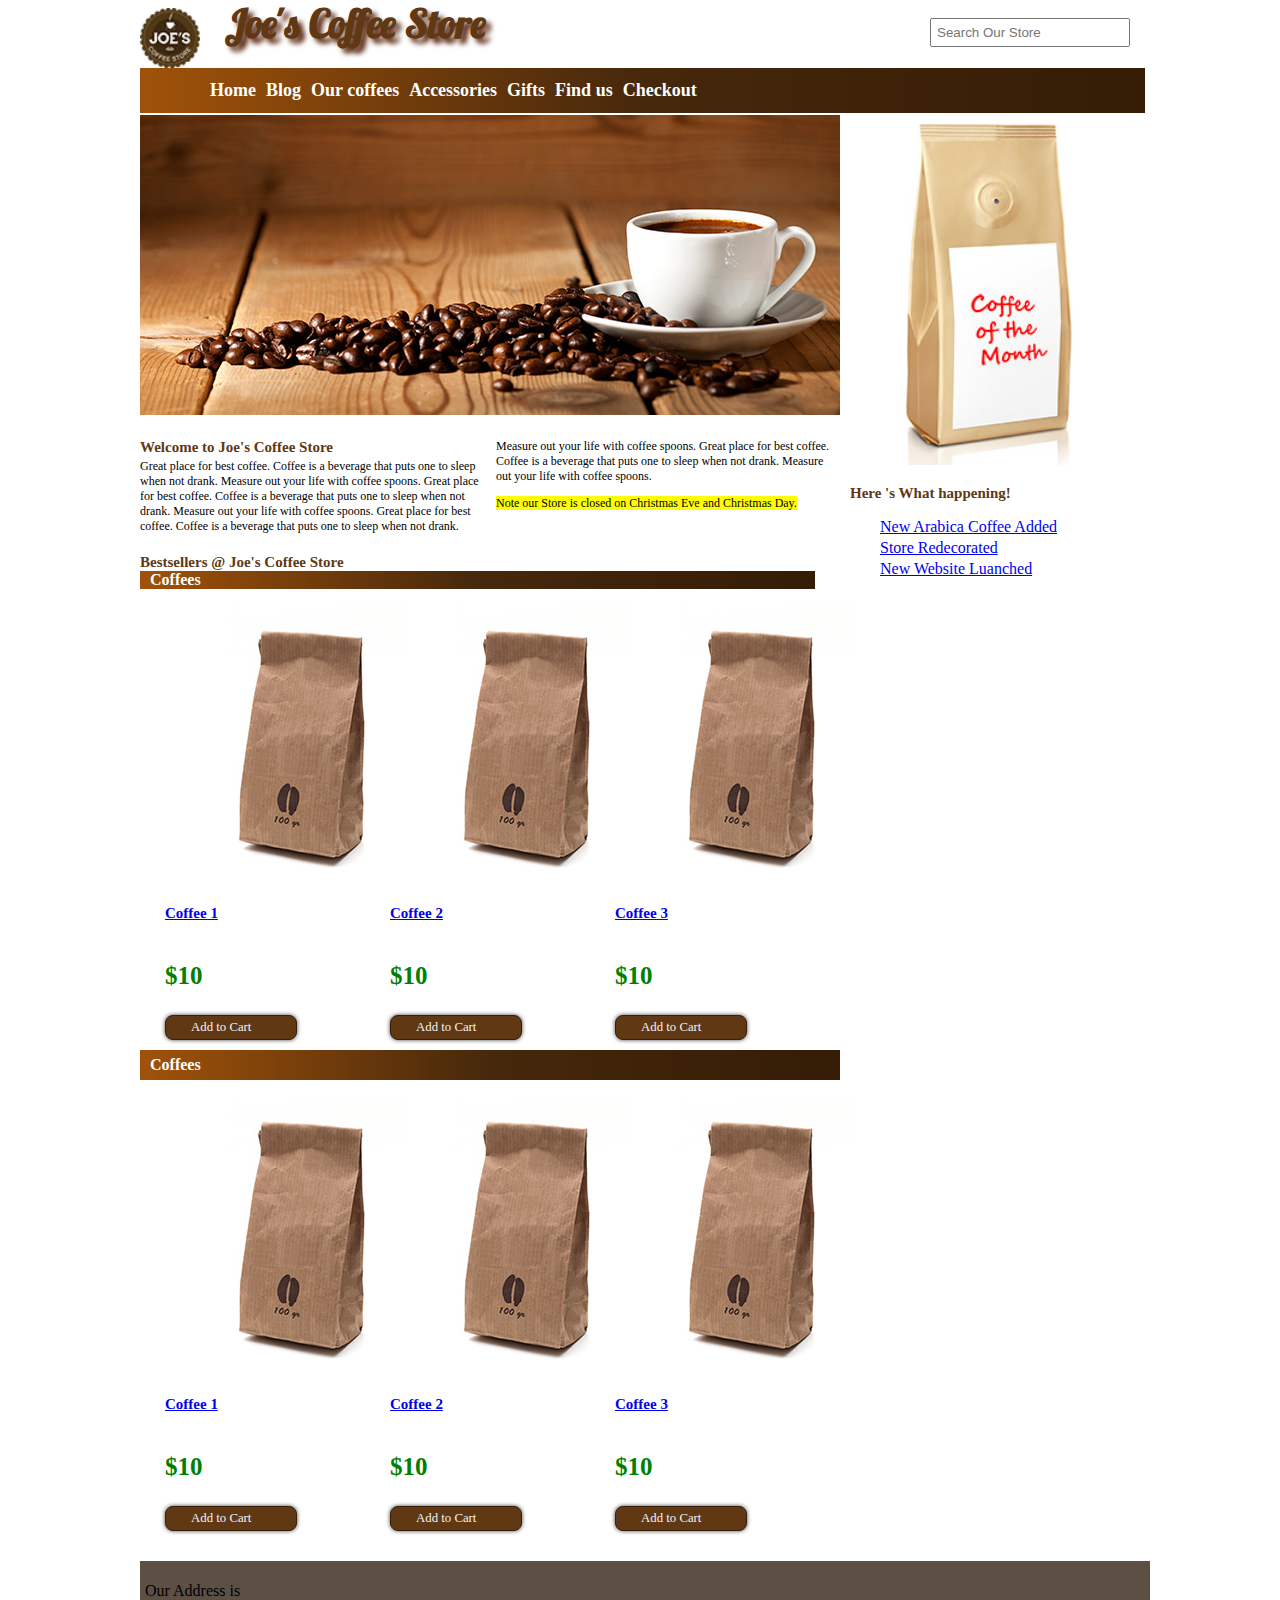
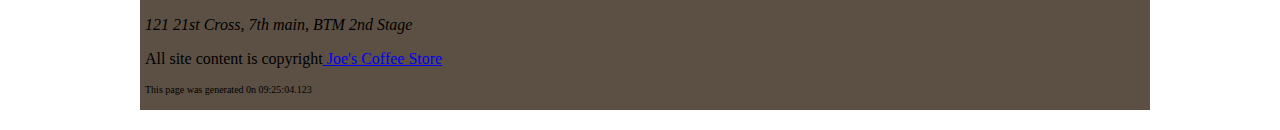
<file: index.html>
<!DOCTYPE html>
<html>
<head>
<meta charset="UTF-8">
<title>Welcome to Joe's Coffee Store! </title>
<link rel="stylesheet" href="Styles/Layout.css"/>
</head>
<body>
<header id="mainHeader">
    <div>
        <a class="headerlogo" href="index.html">
            <img src="images/logo.png" />
        </a>
        <span id="headername"> Joe's Coffee Store </span>
        <input type="search" class="searchbox" placeholder="Search Our Store" />
    </div>
    <nav class="backgroundgradient">
            <ul>
                <li><a class="navlink" href="index.html">Home</a></li>
                <li><a class="navlink" href="blog.html">Blog</a></li>
                <li><a class="navlink" href="allcoffees.html">Our coffees</a></li>
                <li><a class="navlink" href="accessories.html">Accessories</a></li>
                <li><a class="navlink" href="Gifts.html">Gifts</a></li>
                <li><a class="navlink" href="findus.html">Find us</a></li>
                <li><a class="navlink" href="checkout.html">Checkout</a></li>

            </ul>
        </nav>
</header>
 <div id="welcomeimage">
        <img src="images/coffeeheader.jpg" />
    </div>
    <div id="coffeeofthemonth">
        <img src="images/cotm.jpg" />
    </div>
<section id="welcometext">
    <header>Welcome to Joe's Coffee Store</header>
    <span>
        Great place for best coffee.
        Coffee is a beverage that puts one to sleep when not drank.
        Measure out your life with coffee spoons.
         Great place for best coffee.
        Coffee is a beverage that puts one to sleep when not drank.
        Measure out your life with coffee spoons.
         Great place for best coffee.
        Coffee is a beverage that puts one to sleep when not drank.
        Measure out your life with coffee spoons.
         Great place for best coffee.
        Coffee is a beverage that puts one to sleep when not drank.
        Measure out your life with coffee spoons.
        <p><mark>Note our Store is closed on Christmas Eve and Christmas Day.</mark></p>
    </span>
</section>

<aside id="events">
    <header> Here 's What happening!</header>
    <ul>
        <li><a href="#">New Arabica Coffee Added</a></li>
        <li><a href="#">Store Redecorated</a></li>
        <li><a href="#">New Website Luanched</a></li>
    </ul>
</aside>
<section id="bestsellers">
    <header>Bestsellers @ Joe's Coffee Store</header>
    <section class="coffeebestsellers">
        <header class="backgroundgradient">
            Coffees
        </header>
        <article class="productarticle">
            <figure>
                <img class="productarticlethumbail" src="images/coffee/coffee1.jpg" />
            </figure>
            <header>
                <span class="productarticlename"><a href="coffeedetails.html">Coffee 1</a></span>
            </header>
            <p class="productarticleprice">$10</p>
            <div class="addtocartbutton" id="myAddToCartButton">
                Add to Cart
            </div>
        </article>
        <article class="productarticle">
            <figure>
                <img class="productarticlethumbail" src="images/coffee/coffee1.jpg" />
            </figure>
            <header>
                <span class="productarticlename"><a href="coffeedetails.html">Coffee 2</a></span>
            </header>
            <p class="productarticleprice">$10</p>
            <div class="addtocartbutton">
                Add to Cart
            </div>
        </article>
        <article class="productarticle">
            <figure>
                <img class="productarticlethumbail" src="images/coffee/coffee1.jpg" />
            </figure>
            <header>
                <span class="productarticlename"><a href="coffeedetails.html">Coffee 3</a></span>
            </header>
            <p class="productarticleprice">$10</p>
            <div class="addtocartbutton">
                Add to Cart
            </div>
        </article>
    </section>
    <section class="accessoriesbestsellers">
        <header class="backgroundgradient">
            Coffees
        </header>
        <article class="productarticle">
            <figure>
                <img class="productarticlethumbail" src="images/coffee/coffee1.jpg" />
            </figure>
            <header>
                <span class="productarticlename"><a href="coffeedetails.html">Coffee 1</a></span>
            </header>
            <p class="productarticleprice">$10</p>
            <div class="addtocartbutton">
                Add to Cart
            </div>
        </article>
        <article class="productarticle">
            <figure>
                <img class="productarticlethumbail" src="images/coffee/coffee1.jpg" />
            </figure>
            <header>
                <span class="productarticlename"><a href="coffeedetails.html">Coffee 2</a></span>
            </header>
            <p class="productarticleprice">$10</p>
            <div class="addtocartbutton">
                Add to Cart
            </div>
        </article>
        <article class="productarticle">
            <figure>
                <img class="productarticlethumbail" src="images/coffee/coffee1.jpg" />
            </figure>
            <header>
                <span class="productarticlename"><a href="coffeedetails.html">Coffee 3</a></span>
            </header>
            <p class="productarticleprice">$10</p>
            <div class="addtocartbutton">
                Add to Cart
            </div>
        </article>
    </section>
</section>
<footer>
    <p>Our Address is <address>121 21st Cross, 7th main, BTM 2nd Stage</address></p>
    <p class="textcontent">All site content is copyright<a class="mainlink" href="#"> Joe's Coffee Store </a></p>
    <p class="smalltext">This page was generated 0n <time>09:25:04.123</time></p>
</footer>
<script src="scripts/myScripts.js"></script>
</body>
</html>
</file>
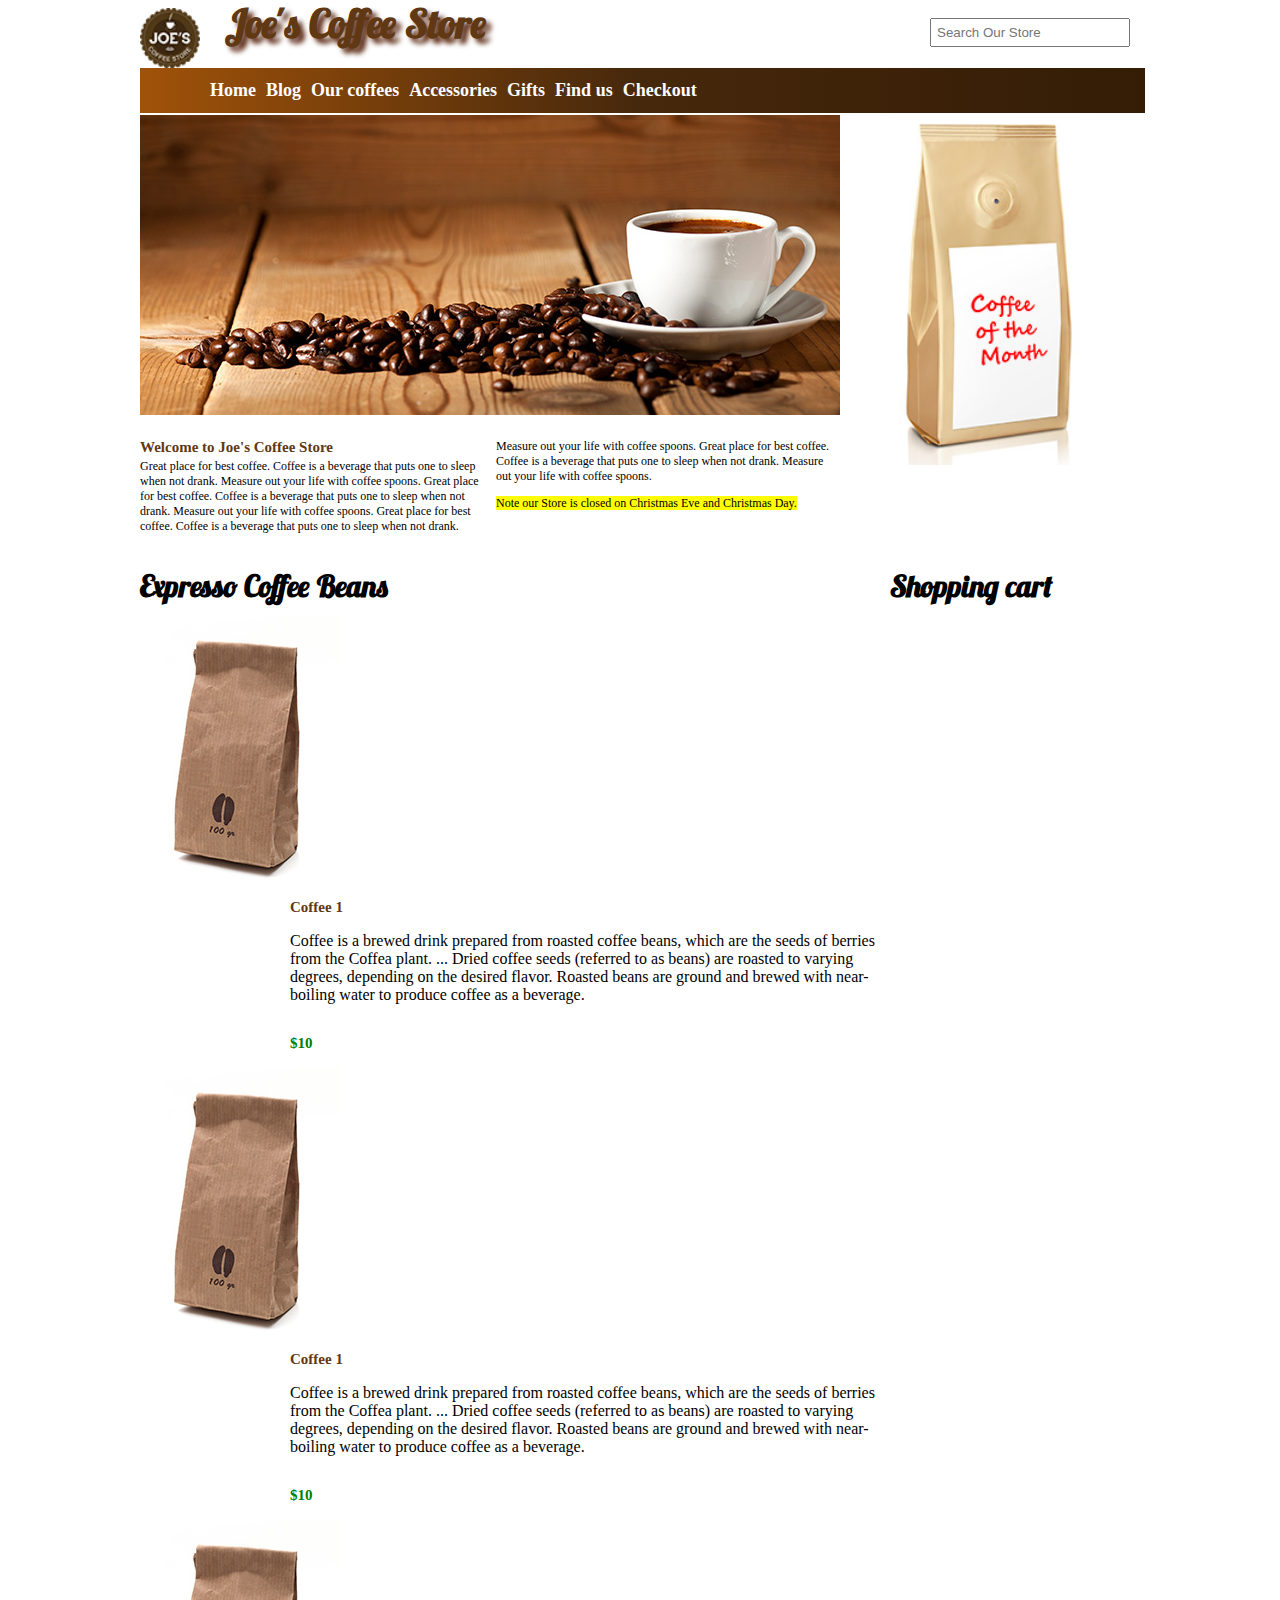
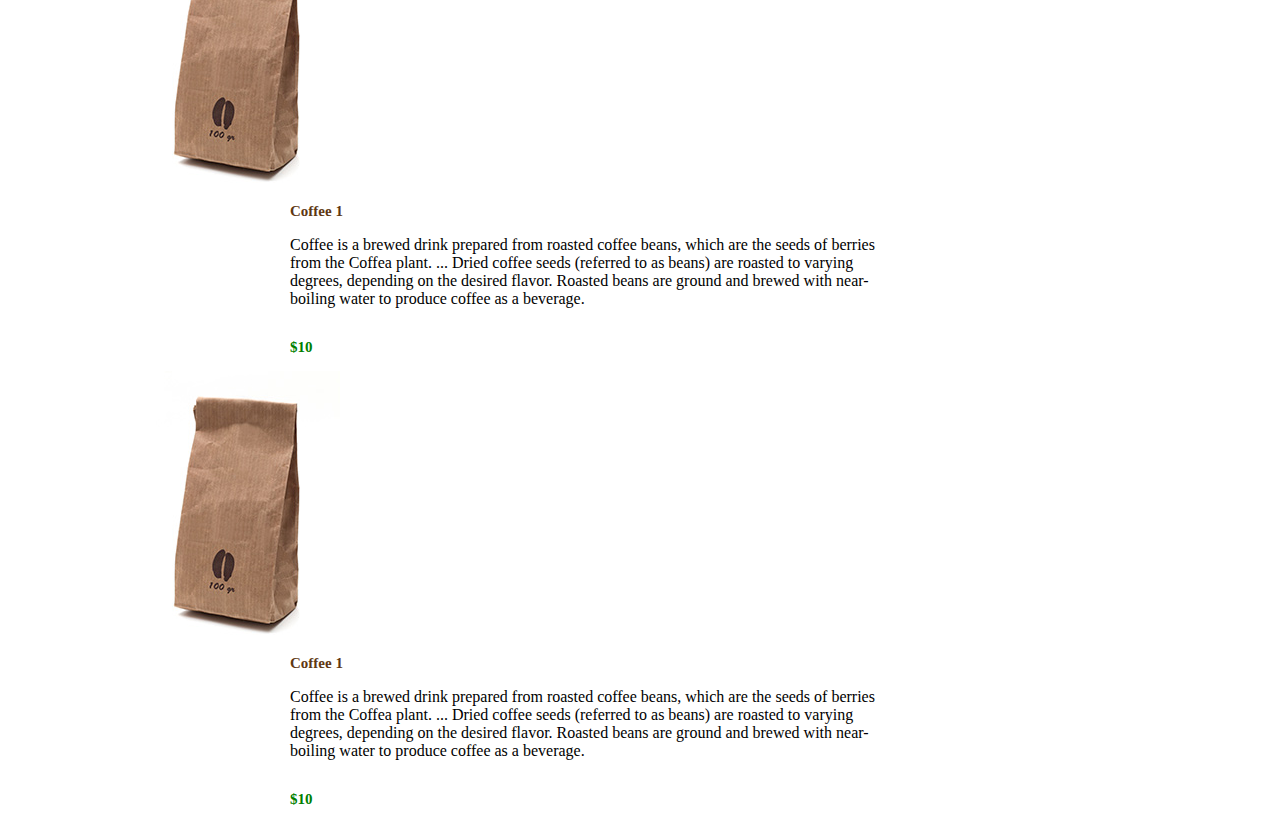
<file: allcoffees.html>
<!DOCTYPE html>
<html>
<head>
<meta charset="UTF-8">
<title>Welcome to Joe's Coffee Store! </title>
<link rel="stylesheet" href="Styles/Layout.css"/>
<script src="scripts/dragAndDrop.js"></script>
</head>
<body>
<header id="mainHeader">
    <div>
        <a class="headerlogo" href="index.html">
            <img src="images/logo.png" />
        </a>
        <span id="headername"> Joe's Coffee Store </span>
        <input type="search" class="searchbox" placeholder="Search Our Store" />
    </div>
    <nav class="backgroundgradient">
            <ul>
                <li><a class="navlink" href="index.html">Home</a></li>
                <li><a class="navlink" href="blog.html">Blog</a></li>
                <li><a class="navlink" href="allcoffees.html">Our coffees</a></li>
                <li><a class="navlink" href="accessories.html">Accessories</a></li>
                <li><a class="navlink" href="Gifts.html">Gifts</a></li>
                <li><a class="navlink" href="findus.html">Find us</a></li>
                <li><a class="navlink" href="checkout.html">Checkout</a></li>

            </ul>
        </nav>
</header>
<div id="welcomeimage">
        <img src="images/coffeeheader.jpg" />
    </div>
    <div id="coffeeofthemonth">
        <img src="images/cotm.jpg" />
    </div>
<section id="welcometext">
    <header>Welcome to Joe's Coffee Store</header>
    <span>
        Great place for best coffee.
        Coffee is a beverage that puts one to sleep when not drank.
        Measure out your life with coffee spoons.
         Great place for best coffee.
        Coffee is a beverage that puts one to sleep when not drank.
        Measure out your life with coffee spoons.
         Great place for best coffee.
        Coffee is a beverage that puts one to sleep when not drank.
        Measure out your life with coffee spoons.
         Great place for best coffee.
        Coffee is a beverage that puts one to sleep when not drank.
        Measure out your life with coffee spoons.
        <p><mark>Note our Store is closed on Christmas Eve and Christmas Day.</mark></p>
    </span>
</section>

<section class="allcoffees">
    <header class="blockheader">
        <span>Expresso Coffee Beans</span>
    </header>
    <article class="productarticlewide" id="coffee-1" data-price="10.00">
        <img id="coffee-1" class="productarticlewidethumbail" src="images/coffee/coffee1.jpg" />
        <div class="productarticlewidecontent">
            <header>
                <span class="productarticlewidename">Coffee 1</span>
            </header>
            <p class="productarticlewidedescription" >Coffee is a brewed drink prepared from roasted coffee beans, which are the seeds of berries from the Coffea plant. ... Dried coffee seeds (referred to as beans) are roasted to varying degrees, depending on the desired flavor. Roasted beans are ground and brewed with near-boiling water to produce coffee as a beverage.</p>
            <p class="productarticlewideprice" >$10</p>
        </div>
    </article>
    <article class="productarticlewide" id="coffee-2" data-price="10.00">
        <img id="coffee-2" class="productarticlewidethumbail" src="images/coffee/coffee1.jpg" />
        <div class="productarticlewidecontent">
            <header>
                <span class="productarticlewidename">Coffee 1</span>
            </header>
            <p class="productarticlewidedescription" >Coffee is a brewed drink prepared from roasted coffee beans, which are the seeds of berries from the Coffea plant. ... Dried coffee seeds (referred to as beans) are roasted to varying degrees, depending on the desired flavor. Roasted beans are ground and brewed with near-boiling water to produce coffee as a beverage.</p>
            <p class="productarticlewideprice" >$10</p>
        </div>
    </article>
    <article class="productarticlewide" id="coffee-3" data-price="10.00">
        <img id="coffee-3" class="productarticlewidethumbail" src="images/coffee/coffee1.jpg" />
        <div class="productarticlewidecontent">
            <header>
                <span class="productarticlewidename">Coffee 1</span>
            </header>
            <p class="productarticlewidedescription" >Coffee is a brewed drink prepared from roasted coffee beans, which are the seeds of berries from the Coffea plant. ... Dried coffee seeds (referred to as beans) are roasted to varying degrees, depending on the desired flavor. Roasted beans are ground and brewed with near-boiling water to produce coffee as a beverage.</p>
            <p class="productarticlewideprice" >$10</p>
        </div>
    </article>
    <article class="productarticlewide" id="coffee-4" data-price="10.00">
        <img id="coffee-4" class="productarticlewidethumbail" src="images/coffee/coffee1.jpg" />
        <div class="productarticlewidecontent">
            <header>
                <span class="productarticlewidename">Coffee 1</span>
            </header>
            <p class="productarticlewidedescription" >Coffee is a brewed drink prepared from roasted coffee beans, which are the seeds of berries from the Coffea plant. ... Dried coffee seeds (referred to as beans) are roasted to varying degrees, depending on the desired flavor. Roasted beans are ground and brewed with near-boiling water to produce coffee as a beverage.</p>
            <p class="productarticlewideprice" >$10</p>
        </div>
    </article>
</section>
 <div id="shoppingcart">
        <header class="blockheader"><span>Shopping cart</span></header>
        <ul></ul>
    </div>

    <script>
    document.addEventListener("DOMContentLoaded", addDnDHandlers, false);
    </script>
</body>
</html>
</file>
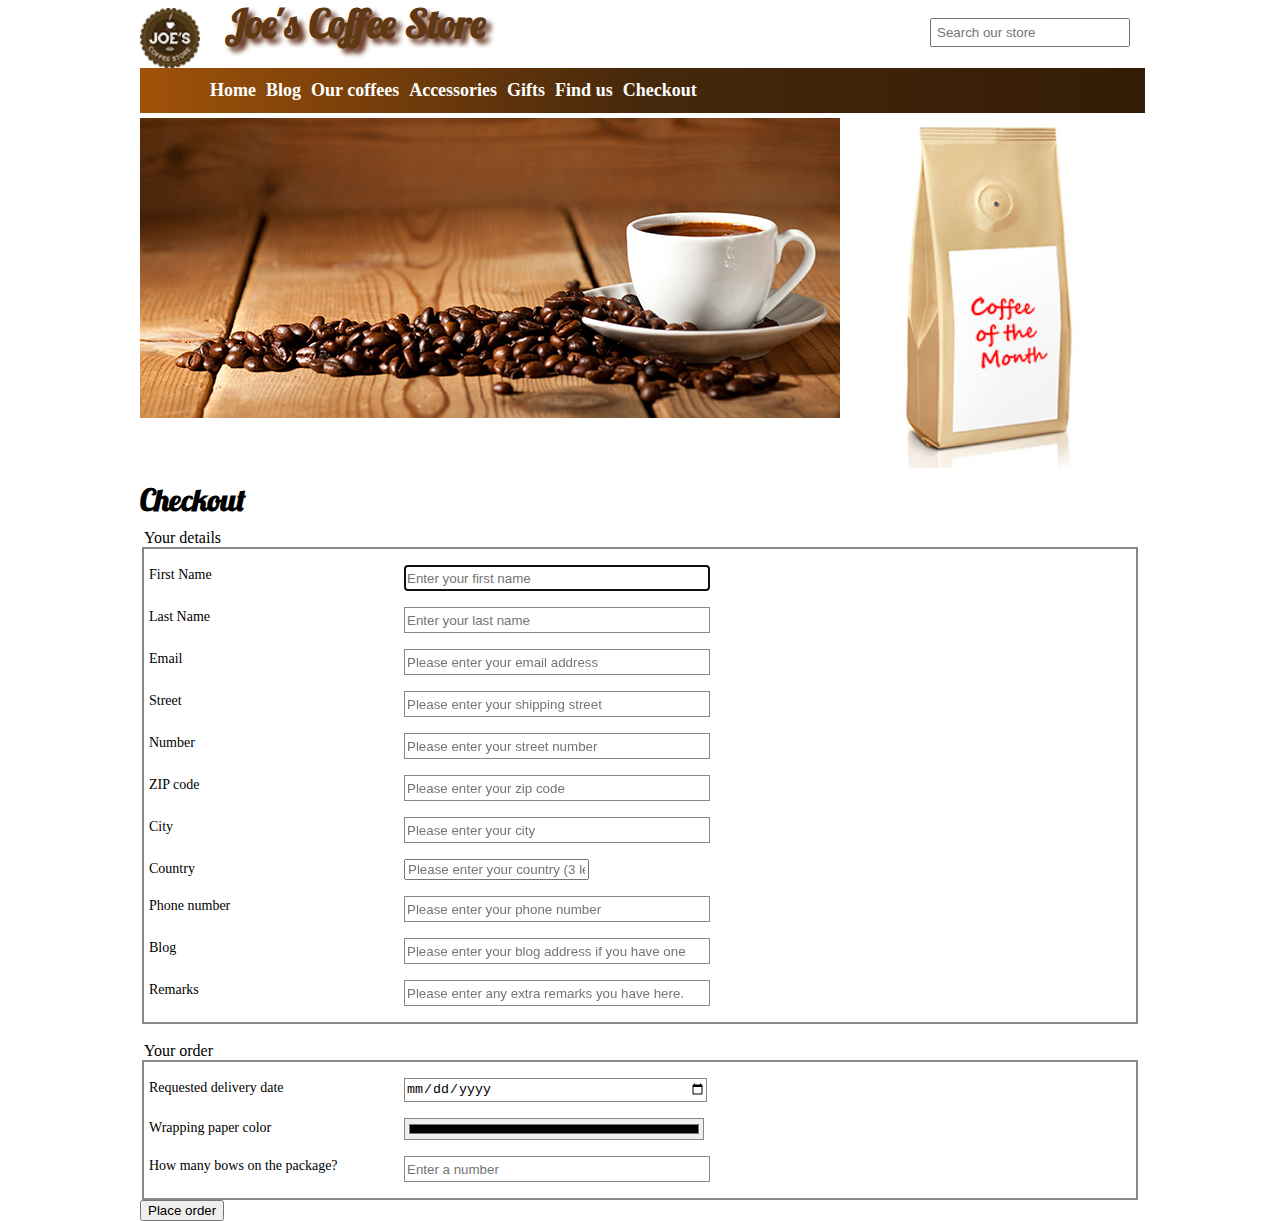
<file: checkout.html>
<!DOCTYPE html>
<html xmlns="http://www.w3.org/1999/xhtml">
<head>
    <title>Welcome to Joe's Coffee Store!</title>
    <link rel="stylesheet" href="Styles/Layout.css" type="text/css" />
</head>
<body>
    <header>
        <div>
            <a class="headerlogo" href="index.html">
                <img src="images/logo.png" />
            </a>
            <span id="headername">Joe's Coffee Store</span>
            <input type="search" class="searchbox" placeholder="Search our store" />
        </div>
        <nav class="backgroundgradient">
            <ul>
                <li><a class="navlink" href="index.html">Home</a></li>
                <li><a class="navlink" href="blog.html">Blog</a></li>
                <li><a class="navlink" href="allcoffees.html">Our coffees</a></li>
                <li><a class="navlink" href="accessories.html">Accessories</a></li>
                <li><a class="navlink" href="Gifts.html">Gifts</a></li>
                <li><a class="navlink" href="findus.html">Find us</a></li>
                <li><a class="navlink" href="checkout.html">Checkout</a></li>

            </ul>
        </nav>
    </header>
    <div id="welcomeimage">
        <img src="images/coffeeheader.jpg" />
    </div>
    <div id="coffeeofthemonth">
        <img src="images/cotm.jpg" />
    </div>

    <section class="coffeedetails">
        <header class="blockheader">
            <span>Checkout</span>
        </header>
        <form id="mainForm" action="#" method="post">
            <fieldset class="box">
                <legend>Your details</legend>
                <div>
                    <p>
                        <label class="textlabel" for="firstNameInput">First Name</label>
                        <input id="firstNameInput" name="FirstName" type="text"
                               required="required" maxlength="30"
                               autofocus="autofocus"
                               placeholder="Enter your first name" class="textinput" />
                    </p>
                    <p>
                        <label class="textlabel" for="lastNameInput">Last Name</label>
                        <input id="lastNameInput" name="LastName" type="text" required="required"
                               placeholder="Enter your last name" class="textinput" size="10" maxlength="50" />
                    </p>
                    <p>
                        <label class="textlabel" for="emailInput">Email</label>
                        <input id="emailInput" name="Email" type="email" class="textinput"
                               required="required" placeholder="Please enter your email address" />
                    </p>

                    <p>
                        <label class="textlabel" for="streetInput">Street</label>
                        <input id="streetInput" name="Street" type="text" class="textinput"
                               required="required" placeholder="Please enter your shipping street" />
                    </p>

                    <p>
                        <label class="textlabel" for="numberInput">Number</label>
                        <input id="numberInput" name="Number" type="text" class="textinput"
                               required="required" placeholder="Please enter your street number" />
                    </p>

                    <p>
                        <label class="textlabel" for="zipInput">ZIP code</label>
                        <input id="zipInput" name="Zip" type="text" class="textinput"
                               required="required" placeholder="Please enter your zip code" />
                    </p>
                    <p>
                        <label class="textlabel" for="cityInput">City</label>
                        <input id="cityInput" name="City" type="text" class="textinput"
                               required="required" placeholder="Please enter your city" />
                    </p>
                    <p>
                        <label class="textlabel" for="countryInput">Country</label>
                        <input id="countryInput" name="Country" type="text" required="required"
                               placeholder="Please enter your country (3 letter code)" pattern="[a-za-z]{3}" />
                    </p>
                    <p>
                        <label class="textlabel" for="phoneInput">Phone number</label>
                        <input id="phoneInput" name="PhoneNumber" type="text" class="textinput"
                               required="required" placeholder="Please enter your phone number" />
                    </p>
                    <p>
                        <label class="textlabel" for="blogInput">Blog</label>
                        <input id="blogInput" name="Blog" type="url" class="textinput"
                               placeholder="Please enter your blog address if you have one" />
                    </p>
                    <p>
                        <label class="textlabel" for="remarkInput">Remarks</label>
                        <input id="remarkInput" name="PhoneNumber" type="text" class="textinput"
                               placeholder="Please enter any extra remarks you have here." />
                    </p>
                </div>
            </fieldset>
            <br />
            <fieldset class="box">
                <legend>Your order</legend>
                <div>
                    <p>
                        <label class="textlabel" for="deliveryDateInput">Requested delivery date</label>
                        <input id="deliveryDateInput" name="BirthDate" class="textinput"
                               type="date" placeholder="Enter a date" />
                    </p>
                    <p>
                        <label class="textlabel" for="colorInput">Wrapping paper color</label>
                        <input id="colorInput" name="Color" type="color" class="textinput"
                               placeholder="Select a color" />
                    </p>
                    <p>
                        <label class="textlabel" for="bowInput">How many bows on the package?</label>
                        <input id="bowInput" name="Bows" type="number" class="textinput"
                               required="required" placeholder="Enter a number" max="10" min="1" />
                    </p>
                </div>
            </fieldset>
            <input type="submit" class="submitbutton" value="Place order" />

        </form>
    </section>
</body>
</html>
</file>
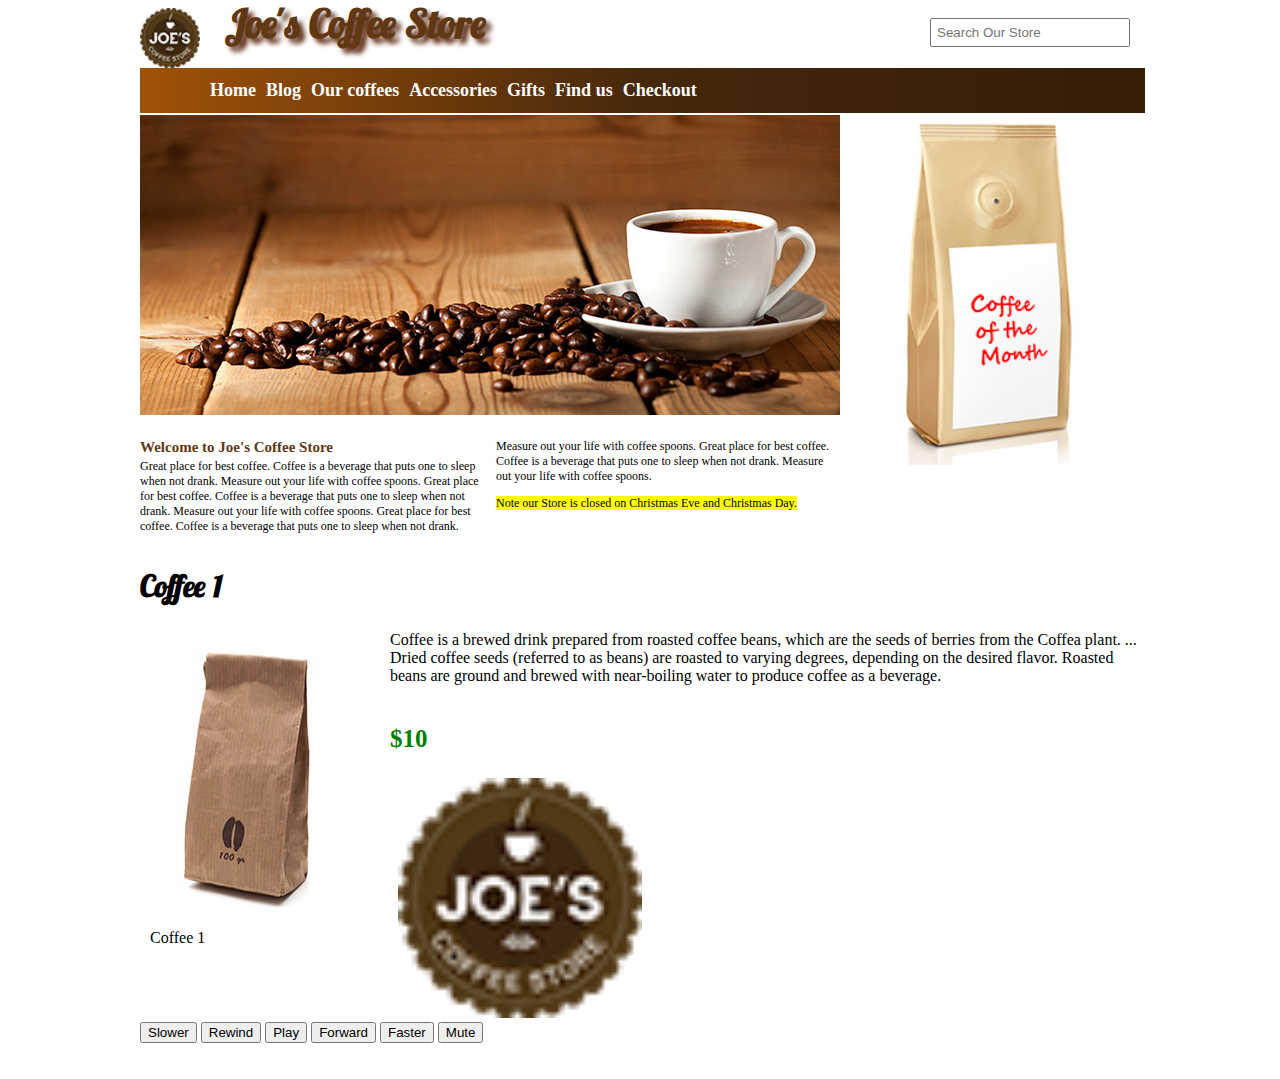
<file: coffeedetails.html>
<!DOCTYPE html>
<html>
<head>
<meta charset="UTF-8">
<title>Welcome to Joe's Coffee Store! </title>
<link rel="stylesheet" href="Styles/Layout.css"/>
 <script src="scripts/videoplayer.js"></script>
</head>
<body>
<header id="mainHeader">
    <div>
        <a class="headerlogo" href="index.html">
            <img src="images/logo.png" />
        </a>
        <span id="headername"> Joe's Coffee Store </span>
        <input type="search" class="searchbox" placeholder="Search Our Store" />
    </div>
    <nav class="backgroundgradient">
            <ul>
                <li><a class="navlink" href="index.html">Home</a></li>
                <li><a class="navlink" href="blog.html">Blog</a></li>
                <li><a class="navlink" href="allcoffees.html">Our coffees</a></li>
                <li><a class="navlink" href="accessories.html">Accessories</a></li>
                <li><a class="navlink" href="Gifts.html">Gifts</a></li>
                <li><a class="navlink" href="findus.html">Find us</a></li>
                <li><a class="navlink" href="checkout.html">Checkout</a></li>

            </ul>
        </nav>
</header>
<div id="welcomeimage">
        <img src="images/coffeeheader.jpg" />
    </div>
    <div id="coffeeofthemonth">
        <img src="images/cotm.jpg" />
    </div>
<section id="welcometext">
    <header>Welcome to Joe's Coffee Store</header>
    <span>
        Great place for best coffee.
        Coffee is a beverage that puts one to sleep when not drank.
        Measure out your life with coffee spoons.
         Great place for best coffee.
        Coffee is a beverage that puts one to sleep when not drank.
        Measure out your life with coffee spoons.
         Great place for best coffee.
        Coffee is a beverage that puts one to sleep when not drank.
        Measure out your life with coffee spoons.
         Great place for best coffee.
        Coffee is a beverage that puts one to sleep when not drank.
        Measure out your life with coffee spoons.
        <p><mark>Note our Store is closed on Christmas Eve and Christmas Day.</mark></p>
    </span>
</section>

<section class="coffeedetails">
    <header class="blockheader">
        <span>Coffee 1</span>
    </header>
    <figure class="productarticlelargefigure">
        <img id="coffee1" class="productarticlelargeimage" src="images/coffee/coffee1.jpg" />
        <figcaption>Coffee 1 </figcaption>
    </figure>
    <div class="productarticlecontent">
        <p class="productarticledescription">Coffee is a brewed drink prepared from roasted coffee beans, which are the seeds of berries from the Coffea plant. ... Dried coffee seeds (referred to as beans) are roasted to varying degrees, depending on the desired flavor. Roasted beans are ground and brewed with near-boiling water to produce coffee as a beverage.</p>
        <p class="productarticleprice">$10</p>
    </div>
    <div>
            <video width="320" height="240" class="coffeevideoplayer" id="videoplayer" poster="images/logo.png" >
                <source src="video/movie.mp4" type='video/mp4; codecs="avc1.42E01E, mp4a.40.2"' />
                <source src="video/movie.ogg" type='video/ogg; codecs="theora, vorbis"' />
                Sadly your browser has no support for video…
            </video>

            <div id="controls">
                <div id="errorDiv" style="color:Red;"></div>
                <button id="slowerButton">Slower</button>
                <button id="backButton">Rewind</button>
                <button id="playButton">Play</button>
                <button id="forwardButton">Forward</button>
                <button id="fasterButton">Faster</button>
                <button id="muteButton">Mute</button>
                <br /><br /><br />
            </div>
        </div>
</section>
<script>
        document.addEventListener("DOMContentLoaded", initializeVideoPlayerControls, false);
    </script>
</body>
</html>
</file>
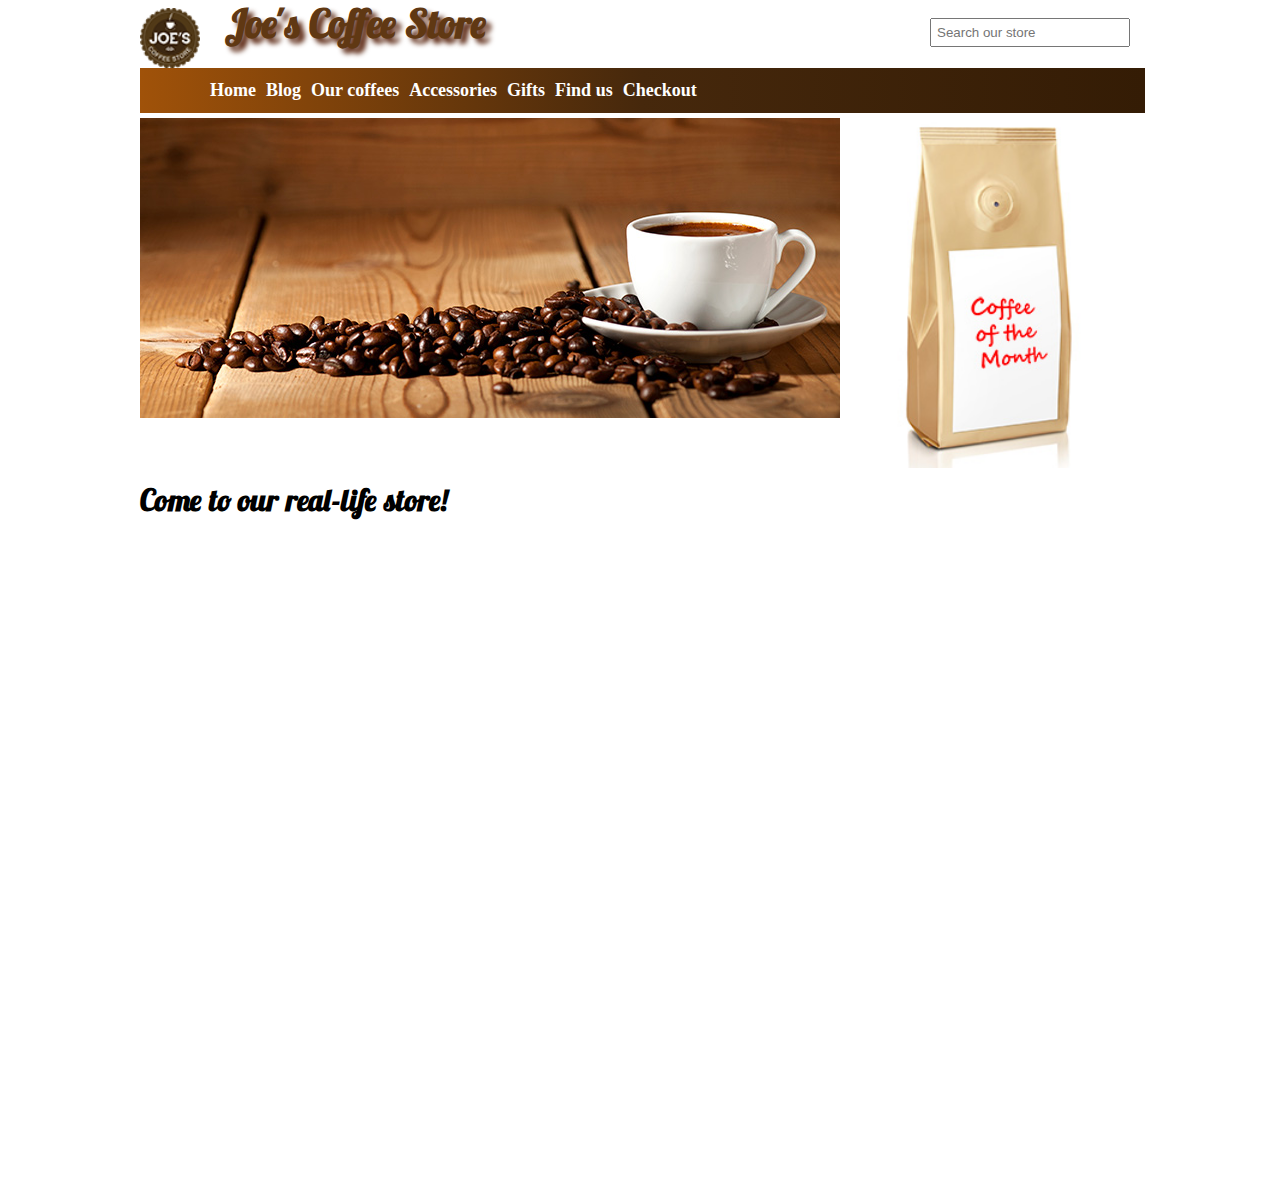
<file: findus.html>
<!DOCTYPE html>
<html xmlns="http://www.w3.org/1999/xhtml">
<head>
    <title>Welcome to Joe's Coffee Store!</title>
    <link rel="stylesheet" href="Styles/Layout.css" type="text/css" />
    <script src="http://maps.google.se/maps/api/js?sensor=false"></script>
    <script src="scripts/geopositioning.js"></script>
</head>
<body>

    <header>
        <div>
            <a class="headerlogo" href="index.html">
                <img src="images/logo.png" />
            </a>
            <span id="headername">Joe's Coffee Store</span>
            <input type="search" class="searchbox" placeholder="Search our store" />
        </div>
        <nav class="backgroundgradient">
            <ul>
                <li><a class="navlink" href="index.html">Home</a></li>
                <li><a class="navlink" href="blog.html">Blog</a></li>
                <li><a class="navlink" href="allcoffees.html">Our coffees</a></li>
                <li><a class="navlink" href="accessories.html">Accessories</a></li>
                <li><a class="navlink" href="Gifts.html">Gifts</a></li>
                <li><a class="navlink" href="findus.html">Find us</a></li>
                <li><a class="navlink" href="checkout.html">Checkout</a></li>

            </ul>
        </nav>
    </header>
    <div id="welcomeimage">
        <img src="images/coffeeheader.jpg" />
    </div>
    <div id="coffeeofthemonth">
        <img src="images/cotm.jpg" />
    </div>

    <section class="maptostore">
        <header class="blockheader">
            <span>Come to our real-life store!</span>
        </header>

        <div id="map"></div>

        <div id="driving-directions"></div>

    </section>

    <script>
        document.addEventListener("DOMContentLoaded", createDrivingDirectionsMap, false);
    </script>

</body>
</html>
</file>
<file: Styles/Layout.css>
body {
    width: 1000px;
    margin-left: auto;
    margin-right: auto;
    font-family: Verdana;
}
@font-face {
    font-family: headerfont;
    src: url('../fonts/Lobster_1.3.otf');
}

header {
    font-weight: bold;
}

.headerlogo {
    float: left;
    margin-right: 10px;
}

    .headerlogo > img {
        height: 60px;
        width: 60px;
    }

#mainHeader {
    height: 80px;
}

nav {
    height: 45px;
    width: 100%;
    margin-bottom: 5px;
    margin-top: 20px;
    padding-left: 5px;
}

    nav ul {
        list-style: none;
        padding: 0px;
    }

        nav ul li {
            display: block;
        }

.navlink {
    height: 35px;
    margin-right: 10px;
    font-size: 18px;
    float: left;
    padding-top: 12px;
    color: white;
    text-decoration: none;
}

    .navlink.active {
    }

.backgroundgradient {
    background: -webkit-linear-gradient(left,#a05209, #46280c, #341c05); /* For Safari 5.1 to 6.0 */
    background: -o-linear-gradient(right,#a05209, #46280c, #341c05); /* For Opera 11.1 to 12.0 */
    background: -moz-linear-gradient(right,#a05209, #46280c, #341c05); /* For Firefox 3.6 to 15 */
    background: linear-gradient(to right, #a05209, #46280c, #341c05);
}

.searchbox {
    float: right;
    padding: 5px;
    margin: 10px 10px;
    width: 200px;
}

#headername {
    font-family: headerfont;
    font-size: 40px;
    color: #603813;
    padding: 15px;
    margin: 8px 0px;
    font-weight: bold;
    text-shadow: 5px 5px 5px #5f2c17;
}

#welcomeimage {
    float: left;
    width: 700px;
}

#coffeeofthemonth {
    float: right;
    width: 300px;
    height: 350px;
}

#coffeeofthemonth > img {
    float: right;
    width: 300px;
    height: 350px;
}

#welcometext {
    float: left;
    width: 70%;
    font-size: 12px;
    margin-top: 20px;
    margin-bottom: 20px;
    column-count:2;
    -webkit-column-count: 2;
}

    #welcometext > header {
        color: #603813;
        font-size: 15px;
        font-weight: bold;
        margin-bottom: 3px;
    }

#events {
    float: right;
    width: 30%;
    margin-top: 20px;
    margin-bottom: 20px;
}

    #events > header {
        margin-left: 10px;
        color: #603813;
        font-size: 15px;
        margin-bottom: 3px;
        font-weight: bold;
    }

    #events > ul {
        list-style: none;
    }

        #events > ul > li {
            margin-bottom: 3px;
        }

#bestsellers {
    height: 100%;
    width: 700px;
    float: left;
    margin-bottom: 20px;
}

    #bestsellers > header {
        color: #603813;
        font-size: 15px;
        font-weight: bold;
    }

.coffeebestsellers {
    float: left;
}

    .coffeebestsellers > header {
        background-color: #603813;
        color: white;
        padding-left: 10px;
    }

.accessoriesbestsellers {
    clear: both;
}

    .accessoriesbestsellers > header {
        height: 30px;
        line-height: 30px;
        background-color: #603813;
        color: white;
        padding-left: 10px;
    }

.productarticle {
    width: 200px;
    float: left;
    margin-left: 25px;
    margin-bottom: 10px;
}

.productarticlethumbnail {
    width: 100px;
    height: 150px;
}

.productarticlename {
    font-size: 15px;
    color: #603813;
    font-weight: bold;
}

.productarticleprice {
    font-size: 15px;
    color: green;
    font-weight: bold;
    padding-top: 15px;
}

.productarticlemoreinfo {
    font-size: 12px;
    color: #603813;
    margin-top: 5px;
}


.addtocartbutton {
    cursor: pointer;
    padding: 4px 25px;
    background: #603813;
    border: 1px solid #381f09;
    -moz-border-radius: 8px;
    -webkit-border-radius: 8px;
    border-radius: 8px;
    -webkit-box-shadow: 0 0 4px rgba(0,0,0, .75);
    -moz-box-shadow: 0 0 4px rgba(0,0,0, .75);
    box-shadow: 0 0 4px rgba(0,0,0, .75);
    color: #f3f3f3;
    font-size: 0.8em;
    width: 80px;
}

    .addtocartbutton:hover, .addtocartbutton:focus {
        background-color: #512c0a;
        -webkit-box-shadow: 0 0 1px rgba(0,0,0, .75);
        -moz-box-shadow: 0 0 1px rgba(0,0,0, .75);
        box-shadow: 0 0 1px rgba(0,0,0, .75);
    }


footer {
    clear: both;
    width: 100%;
    background-color: #5c5045;
    margin: 20px 0px 20px;
    padding: 5px;
    
}

.smalltext {
    font-size: 10px;
}


/*All coffees page styles*/
.blockheader {
    font-size: 30px;
    font-family: headerfont;
    margin-top: 20px;
    margin-bottom: 10px;
}

.productarticlewide {
    width: 100%;
    float: left;
}

.productarticlewidethumbnail {
    width: 100px;
    height: 150px;
    float: left;
    margin: 20px;
}

.productarticlewidecontent {
    width: 80%;
    float: right;
}

.productarticlewidedescription {
    text-wrap: normal;
}

.productarticlewidename {
    font-size: 15px;
    color: #603813;
    font-weight: bold;
    margin-top: 5px;
}

.productarticlewideprice {
    font-size: 15px;
    color: green;
    font-weight: bold;
    padding-top: 15px;
}

.allcoffees {
    float: left;
    width: 750px;
}

#shoppingcart {
    float: left;
    width: 175px;
}

/*Coffee detail page*/

.coffeedetails {
    float: left;
    width: 1000px;
}

.productarticlelargeimage {
    width: 200px;
    height: 300px;
}

.productarticlelargefigure {
    float: left;
    margin: 10px;
}

.productarticlecontent {
    width: 75%;
    float: right;
}

.productarticledescription {
    text-wrap: normal;
}

.productarticleprice {
    font-size: 25px;
    color: green;
    font-weight: bold;
    padding-top: 15px;
}
.coffeevideoplayer {
    width:320px;
    height: 240px;
}

/*Find us page styles*/
.maptostore {
    float: left;
    width: 1000px;
}

#map {
    float: left;
    width: 65%;
    height: 600px;
    margin: 25px;
}

#driving-directions {
    float: left;
}

/*Checkout page*/
.textlabel
{
	text-align: left;
	font-size: 14px;
	margin: 0px;
    display: block;
	width: 250px;
	padding: 2px 5px;
	float: left;
}

.textinput
{
	width: 300px;
	height: 22px;
	border: 1px solid #888888;
}

fieldset
{
	padding: 0px;
	border: none;
}

fieldset > div
{
	border: 2px solid #888888;
}

.submitbutton {


}
</file>
